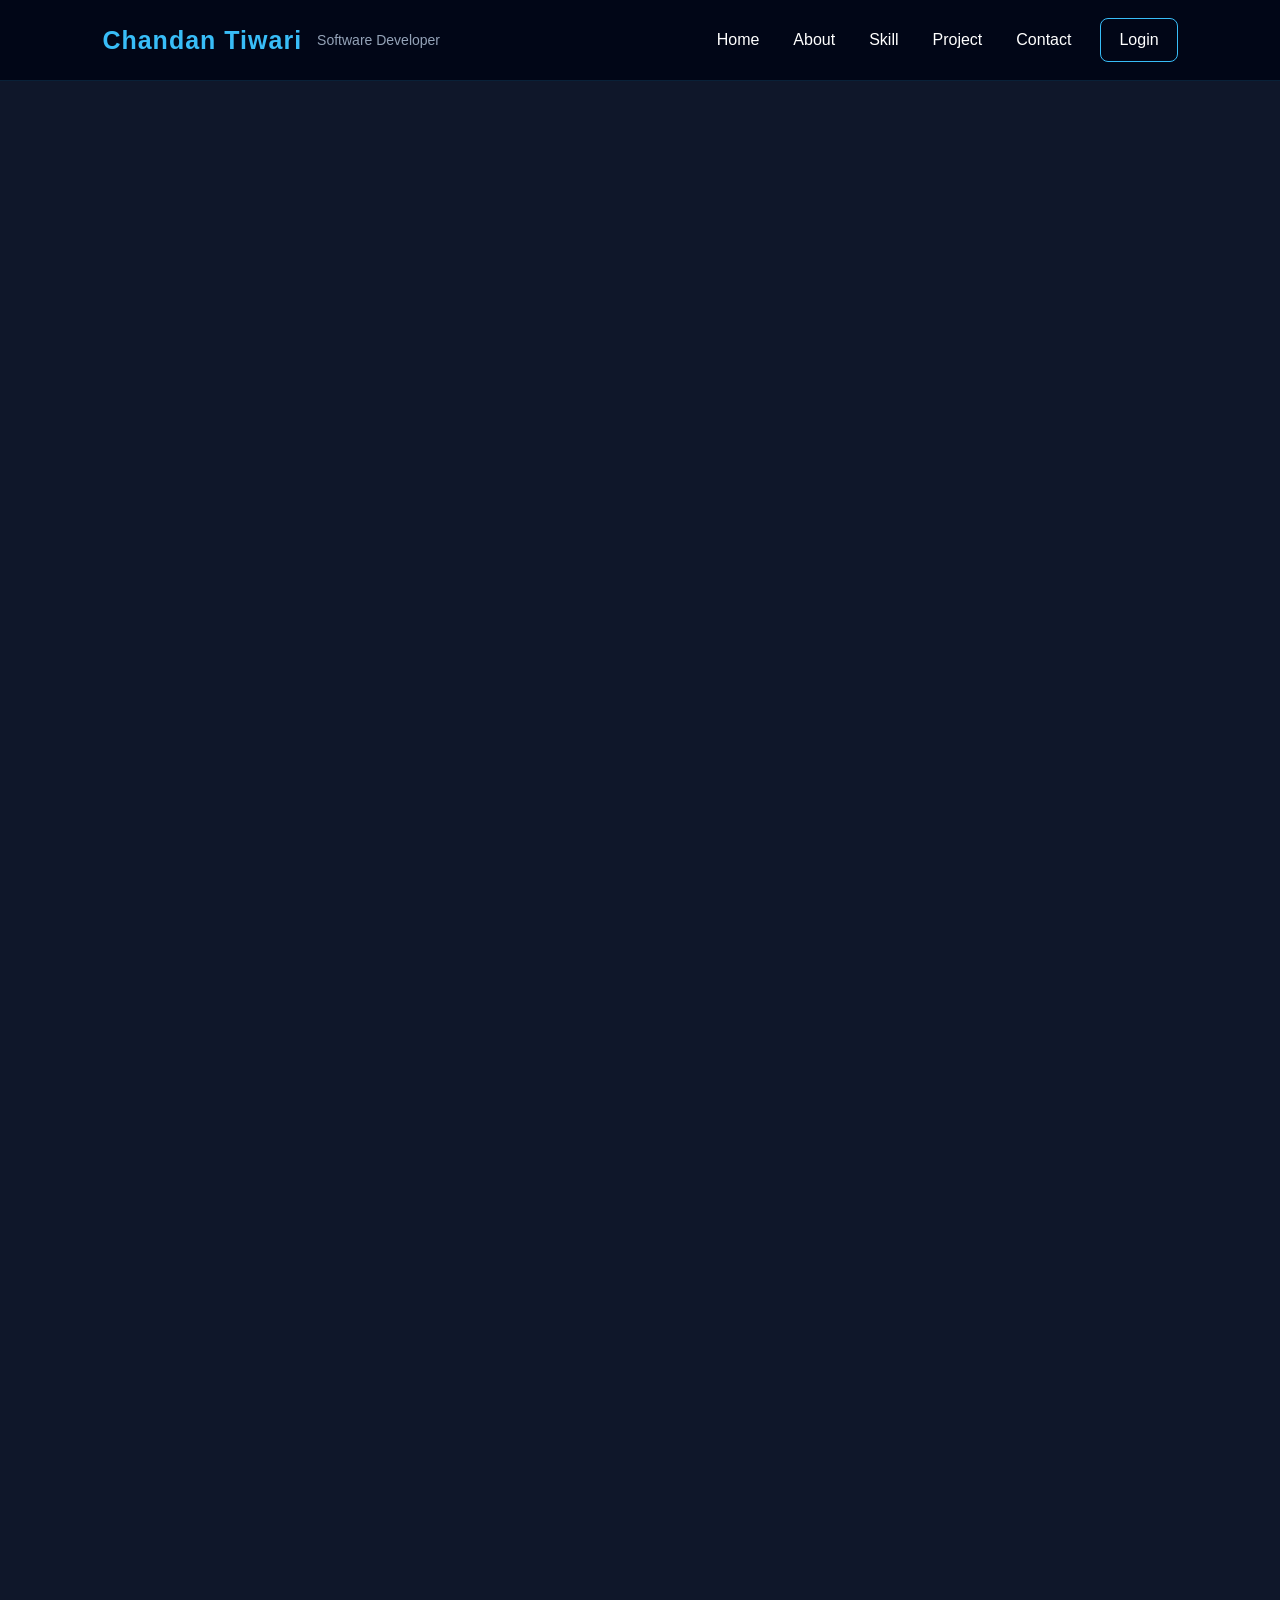
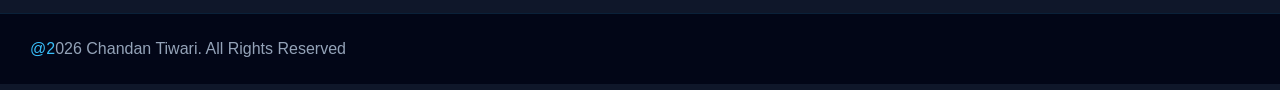
<file: html.html>
<!DOCTYPE html>
<html lang="en">

<head>
    <meta charset="UTF-8">
    <meta name="viewport" content="width=device-width, initial-scale=1.0">
     <link rel="stylesheet" href="https://cdnjs.cloudflare.com/ajax/libs/font-awesome/6.5.2/css/all.min.css">
        
    <title>Chandan Tiwari | Portfolio</title>

    <link rel="stylesheet" href="style.css">
</head>

<body>

    <!-- Header -->
    <header>
        <h1>Chandan Tiwari</h1>
        <p>Software Developer</p>
        
        <nav>
            <a href="#Home">Home</a>
            <a href="#About">About</a>
            <a href="#Skill">Skill</a>
            <a href="#Project">Project</a>
            <a href="#Contact">Contact</a>
            <a href="#" id="loginBtn">Login</a>
        </nav>
    </header>


    <!-- Home / Hero Section -->
    <section id="Home" class="hero">

        <div class="hero-content">

            <p class="hello">HELLO, I'M</p>

            <h2>Chandan <span>Tiwari</span></h2>

            <h3>Software Developer</h3>

            <p class="hero-text">
                Results-driven IT professional with 1.5 years of experience in ERP/IT 
                operations and a strong interest in software development. Skilled in HTML, CSS, 
                JavaScript, SQL, Python, and currently developing expertise in React.js and .NET. 
                Experienced in building web interfaces, working with databases, troubleshooting technical issues, 
                and developing practical software solutions. Passionate about learning modern 
                technologies and growing as a Software Developer.
            </p>

            <div class="hero-buttons">
                <button>Let's Work Together</button>
            <a href="CHANDAN_KUMAR_TIWARI (1).pdf" download class="resume-btn">
    Download Resume
</a>
               
            </div>

            <div class="social-icons">
                <a href="https://github.comheychandantiwari" target="_blank">
                    <i class="fa-brands fa-github"></i>
                </a>
                <a href="https://www.linkedin.com/in/chandan-tiwari-8b7935319/" target="_blank">
                    <i class="fa-brands fa-linkedin"></i>
                </a>
                <a href="https://www.instagram.com/thechandantiwari__/" target="_blank">
                    <i class="fa-brands fa-instagram"></i>
                </a>
                <a href="@ChandanTiwari-go9lw" target="_blank">
                    <i class="fa-brands fa-youtube"></i>
                </a>
            </div>

        </div>

        <div class="hero-animation">

            <div class="code-card html">HTML</div>

            <div class="code-card css">CSS</div>

            <div class="code-card js">JS</div>

            <div class="code-card python">PY</div>


            <!-- Monitor -->
            <div class="monitor">

                <div class="screen">

                    <span>&lt;html&gt;</span>

                    <span>
                        const developer = "Chandan";
                    </span>

                    <span>
                        SELECT * FROM skills;
                    </span>

                    <span>
                        print("Hello World");
                    </span>

                </div>

            </div>


            <!-- Desk -->
            <div class="desk"></div>


            <!-- Developer -->
            <div class="developer">
                👨‍💻
            </div>

        </div>

    </section>


    <!-- About -->
    <section id="About">

        <h2>About Me</h2>

        <p>
            I am interested in IT, ERP and Software development.
            I am continuously improving my technical skills.
        </p>

    </section>


    <!-- Skills -->
    <section id="Skill">

        <h2>My Skills</h2>

        <ul>
            <li>HTML</li>
            <li>CSS</li>
            <li>JavaScript</li>
            <li>Java</li>
            <li>Python</li>
            <li>SQL</li>
            <li>Pandas</li>
            <li>NumPy</li>
        </ul>

    </section>


    <!-- Projects -->
    <section id="Project">

        <h2>My Projects</h2>

        <article>

            <h3>Portfolio Website</h3>

            <p>
                My personal portfolio website.
            </p>

        </article>


        <article>

            <h3>SQL Database Project</h3>

            <p>
                Employee management database using SQL.
            </p>

        </article>

    </section>


    <!-- Contact -->
    <section id="Contact">

        <h2>Contact Me</h2>
         
         <div class="contact-container">

        <div class="contact-info">
            <h3>Let's Connect</h3>
            <p>If you want to work with me, feel free to contact me.</p>

            <p>Email: tiwarichandan29702@gmail.com</p>
            <p>Mobile: 6203811404</p>
            <p>GitHub: heychandantiwari04</p>
        </div>
        <div>

        <form id="contactForm" class="contact-form">

            <input type="text"
            id="contactName"
            placeholder="Your Name"
            required
            >
           <input type="email"
           id="contactEmail"
           placeholder="Your Email"
           required
           >
            <textarea
             id="contactMessage"
             placeholder="Your Message"
             rows="6"
             required
            ></textarea>
            <button type="submit">
            Send Message
            ></button>
        
        </form>
        </div>  

    </section>

    <footer>

        <p>
            @2026 Chandan Tiwari. All Rights Reserved
        </p>

    </footer>


    <!-- Login Modal -->
    <div id="loginModal" class="login-modal">

        <div class="login-box">

            <span id="closeLogin" class="close">
                &times;
            </span>

            <h1>Welcome Back</h1>

            <p>
                Login to your portfolio
            </p>

            <form id="loginForm">

                <label for="username">
                    Username
                </label>

                <input
                    type="text"
                    id="username"
                    placeholder="Enter username"
                    required
                >


                <label for="password">
                    Password
                </label>

                <input
                    type="password"
                    id="password"
                    placeholder="Enter password"
                    required
                >


                <button type="submit">
                    Login
                </button>

            </form>

        </div>

    </div>


    <!-- JavaScript -->
    <script src="script.js"></script>
    <button id="topBtn" title="Go to Top">
    ↑
</button>
</body>

</html>
</file>
<file: style.css>
* {
    margin: 0;
    padding: 0;
    box-sizing: border-box;
}

body {
    font-family: Arial, sans-serif;
    background: #0f172a;
    color: white;
    line-height: 1.6;
}

header {
    background: #020617;
    padding: 25px 8%;
    display: flex;
    justify-content: space-between;
    align-items: center;
    position: sticky;
    top: 0;
    z-index: 1000;
}

header h1 {
    color: #38bdf8;
}

header p {
    color: white;
}

nav a {
    color: white;
    text-decoration: none;
    margin-left: 20px;
    font-size: 16px;
}

nav a:hover {
    color: #38bdf8;
}

section {
    padding: 80px 8%;
    min-height: 60vh;
}

section h3 {
    font-size: 35px;
    margin-bottom: 25px;
    color: #38bdf8;
}

.hero {
    min-height: 90vh;
    display: flex;
    align-items: center;
    justify-content: space-between;
    padding: 80px 8%;
    position: relative;
    overflow: hidden;
}

.hero-content {
    width: 50%;
}

.hello {
    color: #94a3b8;
    letter-spacing: 4px;
    font-size: 18px;
}

.hero h5 {
    font-size: 25px;
    margin: 15px 0;
    color: white;
}

.hero h2 span {
    color: #38bdf8;
}

.hero h3 {
    font-size: 28px;
    letter-spacing: 4px;
    margin-bottom: 20px;
}

.hero-text {
    max-width: 600px;
    color: #cbd5e1;
    font-size: 18px;
    line-height: 1.7;
}

button {
    width: fit-content;
    margin-top: 25px;
    padding: 12px 25px;
    border: none;
    border-radius: 8px;
    background: #38bdf8;
    color: #020617;
    font-size: 16px;
    font-weight: bold;
    cursor: pointer;
    transition: 0.3s;
}

button:hover {
    background: #0ea5e9;
    color: white;
}

.hero-buttons {
    display: flex;
    gap: 20px;
    margin-top: 30px;
}

.hero-buttons button {
    margin-top: 0;
}

.resume-btn {
    background: transparent;
    border: 2px solid #38bdf8;
    color: white;
}

.social-icons {
    display: flex;
    gap: 20px;
    margin-top: 30px;
}

.social-icons span {
    padding: 10px 15px;
    border: 1px solid #334155;
    border-radius: 50%;
    color: #38bdf8;
    transition: 0.3s;
}

.social-icons span:hover {
    background: #38bdf8;
    color: #020617;
}

.hero-animation {
    width: 48%;
    height: 450px;
    position: relative;
    display: flex;
    justify-content: center;
    align-items: center;
    transform: translateX(20px);
}

.code-card {
    position: absolute;
    padding: 14px 20px;
    border-radius: 12px;
    color: white;
    font-size: 18px;
    font-weight: bold;
    box-shadow: 0 0 25px rgba(56, 189, 248, 0.4);
    animation: floatCode 3s ease-in-out infinite;
    z-index: 10;
}

.html {
    top: 30px;
    left: 40px;
    background: #e34c26;
}

.css {
    top: 80px;
    right: 20px;
    background: #264de4;
}

.js {
    bottom: 80px;
    left: 20px;
    background: #f7df1e;
    color: #111;
}

.python {
    bottom: 30px;
    right: 60px;
    background: #3776ab;
}

@keyframes floatCode {
    0%, 100% {
        transform: translateY(0);
    }

    50% {
        transform: translateY(-15px);
    }
}

.monitor {
    position: absolute;
    width: 300px;
    height: 210px;
    background: #020617;
    border: 4px solid #38bdf8;
    border-radius: 15px;
    padding: 15px;
    box-shadow: 0 0 35px rgba(56, 189, 248, 0.45);
    z-index: 5;
    animation: monitorFloat 4s ease-in-out infinite;
}

.screen {
    width: 100%;
    height: 100%;
    background: #0f172a;
    border-radius: 8px;
    padding: 15px;
    display: flex;
    flex-direction: column;
    gap: 12px;
    overflow: hidden;
    color: #38bdf8;
    font-family: monospace;
    font-size: 13px;
}

.screen span {
    display: block;
    color: #38bdf8;
}

@keyframes monitorFloat {
    0%, 100% {
        transform: translateY(0);
    }

    50% {
        transform: translateY(-10px);
    }
}

.monitor::after {
    content: "";
    position: absolute;
    width: 70px;
    height: 10px;
    background: #38bdf8;
    bottom: -25px;
    left: 50%;
    transform: translateX(-50%);
    border-radius: 5px;
}

.monitor::before {
    content: "";
    position: absolute;
    width: 45px;
    height: 25px;
    background: #38bdf8;
    bottom: -50px;
    left: 50%;
    transform: translateX(-50%);
    border-radius: 4px;
}

.developer {
    position: absolute;
    bottom: 55px;
    left: 50%;
    transform: translateX(-50%);
    font-size: 80px;
    z-index: 6;
    animation: developerFloat 3s ease-in-out infinite;
}

@keyframes developerFloat {
    0%, 100% {
        transform: translateX(-50%) translateY(0);
    }

    50% {
        transform: translateX(-50%) translateY(-8px);
    }
}

.desk {
    position: absolute;
    width: 380px;
    height: 18px;
    background: #cbd5e1;
    bottom: 25px;
    left: 50%;
    transform: translateX(-50%);
    border-radius: 8px;
    box-shadow: 0 10px 30px rgba(56, 189, 248, 0.15);
    z-index: 1;
}

.desk::before,
.desk::after {
    content: "";
    position: absolute;
    width: 12px;
    height: 100px;
    background: #94a3b8;
    top: 15px;
}

.desk::before {
    left: 35px;
}

.desk::after {
    right: 35px;
}

.hero-animation::before {
    content: "";
    position: absolute;
    width: 420px;
    height: 420px;
    border: 1px solid rgba(56, 189, 248, 0.15);
    border-radius: 50%;
    box-shadow: 0 0 80px rgba(56, 189, 248, 0.08);
    animation: rotateGlow 12s linear infinite;
}

@keyframes rotateGlow {
    from {
        transform: rotate(0deg);
    }

    to {
        transform: rotate(360deg);
    }
}

.hero-animation::after {
    content: "";
    position: absolute;
    width: 8px;
    height: 8px;
    background: #38bdf8;
    border-radius: 50%;
    top: 20%;
    right: 15%;
    box-shadow:
        0 0 15px #38bdf8,
        80px 50px 0 #6366f1,
        -100px 120px 0 #0ea5e9,
        120px 180px 0 #38bdf8;
    animation: particles 4s ease-in-out infinite;
}

@keyframes particles {
    0%, 100% {
        transform: translateY(0);
        opacity: 0.5;
    }

    50% {
        transform: translateY(-20px);
        opacity: 1;
    }
}


/* =========================
   ABOUT
========================= */

#About p {
    max-width: 700px;
    color: #cbd5e1;
    font-size: 18px;
}


/* =========================
   SKILLS
========================= */

#Skill ul {
    display: flex;
    flex-wrap: wrap;
    gap: 15px;
    list-style: none;
}

#Skill li {
    background: #1e293b;
    padding: 12px 22px;
    border-radius: 8px;
    border: 1px solid #334155;
}


/* =========================
   PROJECTS
========================= */

article {
    margin-bottom: 25px;
}

article h3 {
    color: #38bdf8;
    margin-bottom: 10px;
}

article p {
    color: #cbd5e1;
}


/* =========================
   CONTACT
========================= */

#Contact p {
    margin: 10px 0;
    color: #cbd5e1;
}


/* =========================
   FOOTER
========================= */

footer {
    text-align: center;
    padding: 25px;
    background: #020617;
    color: #94a3b8;
}


/* =========================
   LOGIN MODAL
========================= */

.login-modal {
    display: none;
    position: fixed;
    inset: 0;
    z-index: 2000;
    justify-content: center;
    align-items: center;
    background: rgba(2, 6, 23, 0.85);
    backdrop-filter: blur(8px);
}

.login-box {
    position: relative;
    width: 400px;
    padding: 40px;
    background: linear-gradient(
        145deg,
        #111827,
        #020617
    );
    border: 1px solid rgba(56, 189, 248, 0.5);
    border-radius: 20px;
    box-shadow:
        0 0 30px rgba(56, 189, 248, 0.5),
        0 20px 60px rgba(0, 0, 0, 0.6);
    animation: loginOpen 0.35s ease;
}

@keyframes loginOpen {
    from {
        opacity: 0;
        transform: translateY(-30px) scale(0.95);
    }

    to {
        opacity: 1;
        transform: translateY(0) scale(1);
    }
}

.login-box h1 {
    text-align: center;
    font-size: 32px;
    color: #38bdf8;
    margin-bottom: 8px;
}

.login-box p {
    text-align: center;
    color: #94a3b8;
    margin-bottom: 30px;
}

.login-box label {
    display: block;
    color: #e2e8f0;
    margin-bottom: 8px;
    font-size: 15px;
}

.login-box input {
    width: 100%;
    padding: 14px 15px;
    margin-bottom: 20px;
    background: rgba(30, 41, 59, 0.8);
    border: 1px solid #334155;
    border-radius: 10px;
    color: white;
    font-size: 15px;
    outline: none;
    transition: 0.3s;
}

.login-box input:focus {
    border-color: #38bdf8;
    box-shadow: 0 0 0 3px rgba(56, 189, 248, 0.12);
    background: #1e293b;
}

.login-box button {
    width: 100%;
    padding: 14px;
    margin-top: 5px;
    border: none;
    border-radius: 10px;
    background: linear-gradient(
        90deg,
        #0ea5e9,
        #6366f1
    );
    color: white;
    font-size: 16px;
    font-weight: bold;
    cursor: pointer;
    transition: 0.3s;
}

.login-box button:hover {
    transform: translateY(-2px);
    box-shadow: 0 8px 25px rgba(59, 130, 246, 0.35);
}

.close {
    position: absolute;
    top: 15px;
    right: 20px;
    font-size: 28px;
    color: #94a3b8;
    cursor: pointer;
    transition: 0.3s;
}

.close:hover {
    color: #38bdf8;
    transform: rotate(90deg);
}


/* =========================
   RESPONSIVE
========================= */

@media (max-width: 900px) {

    header {
        flex-direction: column;
        gap: 20px;
    }

    nav {
        text-align: center;
    }

    nav a {
        margin: 5px;
        display: inline-block;
    }

    .hero {
        flex-direction: column;
        text-align: center;
    }

    .hero-content {
        width: 100%;
    }

    .hero h2 {
        font-size: 50px;
    }

    .hero-buttons,
    .social-icons {
        justify-content: center;
    }

    .hero-animation {
        width: 100%;
        margin-top: 50px;
        transform: translateX(0);
    }
}


@media (max-width: 500px) {

    .hero h2 {
        font-size: 38px;
    }

    .hero h3 {
        font-size: 20px;
    }

    .hero-text {
        font-size: 16px;
    }

    .hero-animation {
        transform: scale(0.8);
    }

    .login-box {
        width: 90%;
        padding: 30px 25px;
    }

    .login-box h1 {
        font-size: 27px;
    }
}/* Contact Form */

.contact-container {
    display: flex;
    gap: 50px;
    max-width: 1000px;
    margin: auto;
    align-items: flex-start;
}

 {
    flex: 1;
}.contact-info

.contact-info h3 {
    font-size: 28px;
    color: #38bdf8;
    margin-bottom: 15px;
}

.contact-info p {
    margin: 15px 0;
    color: #cbd5e1;
}

.contact-form {
    flex: 1;
    display: flex;
    flex-direction: column;
    gap: 15px;
}

.contact-form input,
.contact-form textarea {
    width: 100%;
    padding: 14px;
    background: #1e293b;
    border: 1px solid #334155;
    border-radius: 10px;
    color: white;
    font-size: 16px;
    outline: none;
}

.contact-form input:focus,
.contact-form textarea:focus {
    border-color: #38bdf8;
    box-shadow: 0 0 10px rgba(56, 189, 248, 0.2);
}

.contact-form textarea {
    resize: vertical;
}

.contact-form button {
    width: 100%;
    margin-top: 5px;
}

/* Mobile */
@media (max-width: 700px) {

    .contact-container {
        flex-direction: column;
        gap: 30px;
    }

    .contact-info,
    .contact-form {
        width: 100%;
    }
}   
.social-icons a {
    width: 45px;
    height: 45px;
    display: flex;
    align-items: center;
    justify-content: center;
    border: 1px solid #334155;
    border-radius: 50%;
    color: #38bdf8;
    text-decoration: none;
    font-size: 20px;
    transition: 0.3s;
}

.social-icons a:hover {
    background: #38bdf8;
    color: #020617;
    transform: translateY(-5px);
    box-shadow: 0 0 20px rgba(56, 189, 248, 0.5);
}
/* About Section */

#About {
    text-align: center;
}

#About p {
    max-width: 800px;
    margin: auto;
    padding: 30px;
    background: #111827;
    border: 1px solid #334155;
    border-radius: 15px;
    color: #cbd5e1;
    font-size: 18px;
    line-height: 1.8;
    box-shadow: 0 0 25px rgba(56, 189, 248, 0.08);
    transition: 0.3s;
}

#About p:hover {
    transform: translateY(-5px);
    border-color: #38bdf8;
    box-shadow: 0 0 30px rgba(56, 189, 248, 0.2);
}
/* Skills Section */

#Skill {
    text-align: center;
}

#Skill ul {
    max-width: 900px;
    margin: 0 auto;
    display: grid;
    grid-template-columns: repeat(4, 1fr);
    gap: 20px;
    list-style: none;
}

#Skill li {
    padding: 25px 15px;
    background: #111827;
    border: 1px solid #334155;
    border-radius: 15px;
    color: #38bdf8;
    font-size: 18px;
    font-weight: bold;
    transition: 0.3s;
    box-shadow: 0 0 20px rgba(56, 189, 248, 0.05);
}

#Skill li:hover {
    transform: translateY(-8px);
    border-color: #38bdf8;
    background: #1e293b;
    box-shadow: 0 0 25px rgba(56, 189, 248, 0.25);
}

/* Skills Mobile */

@media (max-width: 700px) {
    #Skill ul {
        grid-template-columns: repeat(2, 1fr);
    }
}

@media (max-width: 400px) {
    #Skill ul {
        grid-template-columns: 1fr;
    }
}
/* Projects Section */

#Project {
    text-align: center;
}

#Project article {
    max-width: 850px;
    margin: 0 auto 25px;
    padding: 30px;
    background: #111827;
    border: 1px solid #334155;
    border-radius: 15px;
    text-align: left;
    transition: 0.3s;
}

#Project article:hover {
    transform: translateY(-8px);
    border-color: #38bdf8;
    box-shadow: 0 0 30px rgba(56, 189, 248, 0.2);
}

#Project article h3 {
    font-size: 24px;
    color: #38bdf8;
    margin-bottom: 10px;
}

#Project article p {
    color: #cbd5e1;
    font-size: 16px;
}
/* Contact Section */

#Contact {
    text-align: center;
}

#Contact h2 {
    margin-bottom: 40px;
}

.contact-container {
    max-width: 1000px;
    margin: auto;
    padding: 35px;
    background: #111827;
    border: 1px solid #334155;
    border-radius: 20px;
    box-shadow: 0 0 30px rgba(56, 189, 248, 0.08);
}

.contact-info h3 {
    font-size: 28px;
    margin-bottom: 15px;
}

.contact-form input,
.contact-form textarea {
    transition: 0.3s;
}

.contact-form input:focus,
.contact-form textarea:focus {
    transform: translateY(-2px);
}
/* Premium Hero Effects */

.hero-content {
    animation: heroContent 1s ease;
}

@keyframes heroContent {
    from {
        opacity: 0;
        transform: translateX(-40px);
    }

    to {
        opacity: 1;
        transform: translateX(0);
    }
}

.hero h2 span {
    text-shadow: 0 0 20px rgba(56, 189, 248, 0.5);
}

.hero-buttons button {
    transition: 0.3s ease;
}

.hero-buttons button:hover {
    transform: translateY(-4px);
}

.hero-animation {
    animation: heroAnimation 1.2s ease;
}

@keyframes heroAnimation {
    from {
        opacity: 0;
        transform: translateX(50px);
    }

    to {
        opacity: 1;
        transform: translateX(20px);
    }
}
/* Premium Navbar */

header {
    background: rgba(2, 6, 23, 0.9);
    backdrop-filter: blur(12px);
    border-bottom: 1px solid rgba(56, 189, 248, 0.15);
}

nav a {
    position: relative;
    transition: 0.3s ease;
}

nav a::after {
    content: "";
    position: absolute;
    width: 0;
    height: 2px;
    left: 0;
    bottom: -6px;
    background: #38bdf8;
    transition: 0.3s ease;
}

nav a:hover {
    color: #38bdf8;
}

nav a:hover::after {
    width: 100%;
}

#loginBtn {
    border: 1px solid #38bdf8;
    padding: 8px 16px;
    border-radius: 8px;
}

#loginBtn::after {
    display: none;
}

#loginBtn:hover {
    background: #38bdf8;
    color: #020617;
}
/* Scroll Animation */

section {
    opacity: 0;
    transform: translateY(40px);
    transition: 0.8s ease;
}

section.show {
    opacity: 1;
    transform: translateY(0);
}
/* Back To Top Button */

#topBtn {
    display: none;
    position: fixed;
    bottom: 30px;
    right: 30px;
    width: 50px;
    height: 50px;
    padding: 0;
    margin: 0;
    border-radius: 50%;
    background: #38bdf8;
    color: #020617;
    font-size: 25px;
    font-weight: bold;
    z-index: 1500;
    box-shadow: 0 0 20px rgba(56, 189, 248, 0.4);
}

#topBtn:hover {
    transform: translateY(-5px);
    background: #0ea5e9;
}
/* Mobile Portfolio */

@media (max-width: 600px) {

    header {
        padding: 20px 5%;
    }

    header h1 {
        font-size: 24px;
    }

    nav a {
        font-size: 14px;
        margin: 4px;
    }

    .hero {
        padding: 60px 5%;
    }

    .hero h2 {
        font-size: 40px;
    }

    .hero h3 {
        font-size: 18px;
        letter-spacing: 2px;
    }

    .hero-text {
        font-size: 15px;
    }

    .hero-buttons {
        flex-direction: column;
        align-items: center;
    }

    .hero-buttons button,
    .hero-buttons .resume-btn {
        width: 100%;
        max-width: 280px;
        text-align: center;
    }

    .hero-animation {
        transform: scale(0.7);
        margin-top: 20px;
    }

    section {
        padding: 60px 5%;
    }

    section h2 {
        font-size: 30px;
    }

    #Skill ul {
        grid-template-columns: repeat(2, 1fr);
    }

    .contact-container {
        padding: 20px;
    }

    #topBtn {
        right: 20px;
        bottom: 20px;
        width: 45px;
        height: 45px;
    }
}
.hero-content {
    width: 50%;
    display: flex;
    flex-direction: column;
    align-items: flex-start;
}

.hero h2 {
    white-space: nowrap;
}

.hero-buttons {
    display: flex;
    gap: 10px;
    margin-top: 30px;
    align-items: center;
}

.social-icons {
    display: flex;
    gap: 20px;
    margin-top: 25px;
    width: 100%;
    justify-content: flex-start;
    position: static;
}
.hero-buttons {
    display: flex;
    flex-direction: row;
    gap: 10px;
    margin-top: 30px;
    align-items: center;
}

.work-btn,
.resume-btn {
    height: 45px;
    padding: 0 20px;
    display: inline-flex;
    align-items: center;
    justify-content: center;
    box-sizing: border-box;
    margin: 0;
    white-space: nowrap;
}

.work-btn {
    background: #16a34a;
    color: white;
    text-decoration: none;
    border-radius: 5px;
    font-size: 16px;
    font-weight: bold;
}

.work-btn:hover {
    background: #15803d;
    color: white;
    transform: translateY(-2px);
}

.resume-btn {
    background: #17174a;
    color: white;
    border: none;
    border-radius: 5px;
    font-size: 16px;
    font-weight: bold;
    text-decoration: none;
}

.resume-btn:hover {
    background: #25255f;
    color: white;
    transform: translateY(-2px);
}
.social-icons {
    display: flex;
    flex-direction: row;
    gap: 20px;
    margin-top: 25px;
    width: 100%;
    justify-content: flex-start;
    position: static;
    clear: both;
}
.social-icons a {
    width: 45px;
    height: 45px;
    display: flex;
    align-items: center;
    justify-content: center;
    border: 1px solid #334155;
    border-radius: 50%;
    color: #38bdf8;
    text-decoration: none;
    font-size: 20px;
    transition: 0.3s ease;
}

.social-icons a:hover {
    background: #38bdf8;
    color: #020617;
    transform: translateY(-5px);
    box-shadow: 0 0 20px rgba(56, 189, 248, 0.5);
}
/* Professional Hero Section */

.hero {
    background:
        radial-gradient(circle at 80% 30%, rgba(56, 189, 248, 0.08), transparent 35%),
        radial-gradient(circle at 20% 70%, rgba(99, 102, 241, 0.06), transparent 30%);
}

.hello {
    font-weight: 600;
    color: #38bdf8;
}

.hero h2 {
    font-weight: 800;
    letter-spacing: -2px;
}

.hero h3 {
    color: #94a3b8;
    font-weight: 500;
}

.hero-text {
    color: #cbd5e1;
}

.work-btn {
    background: #38bdf8;
    color: #020617;
    border: 2px solid #38bdf8;
}

.work-btn:hover {
    background: #0ea5e9;
    border-color: #0ea5e9;
    color: white;
}

.resume-btn {
    background: transparent;
    border: 2px solid #38bdf8;
    color: white;
}

.resume-btn:hover {
    background: rgba(56, 189, 248, 0.12);
    border-color: #7dd3fc;
}
/* Skills Cards Fix */

#Skill {
    text-align: center;
}

.skills-grid {
    width: 100%;
    max-width: 1000px;
    margin: 40px auto;
    display: grid;
    grid-template-columns: repeat(4, 1fr);
    gap: 20px;
}

.skill-card {
    background: #111827;
    border: 1px solid #334155;
    border-radius: 15px;
    padding: 30px 15px;
    text-align: center;
    min-height: 160px;
    transition: 0.3s ease;
}

.skill-card i {
    display: block;
    font-size: 40px;
    color: #38bdf8;
    margin-bottom: 15px;
}

.skill-card h3 {
    color: white;
    font-size: 19px;
    margin-bottom: 8px;
}

.skill-card p {
    color: #94a3b8;
    font-size: 14px;
}

.skill-card:hover {
    transform: translateY(-8px);
    border-color: #38bdf8;
    box-shadow: 0 0 25px rgba(56, 189, 248, 0.25);
}

@media (max-width: 900px) {
    .skills-grid {
        grid-template-columns: repeat(2, 1fr);
    }
}

@media (max-width: 500px) {
    .skills-grid {
        grid-template-columns: 1fr;
    }
}
/* Professional Projects */

.projects-grid {
    max-width: 1100px;
    margin: 40px auto 0;
    display: grid;
    grid-template-columns: repeat(2, 1fr);
    gap: 25px;
}

.project-card {
    background: #111827;
    border: 1px solid #334155;
    border-radius: 18px;
    padding: 30px;
    text-align: left;
    transition: 0.3s ease;
}

.project-card:hover {
    transform: translateY(-8px);
    border-color: #38bdf8;
    box-shadow: 0 0 30px rgba(56, 189, 248, 0.18);
}

.project-icon {
    width: 55px;
    height: 55px;
    display: flex;
    align-items: center;
    justify-content: center;
    background: rgba(56, 189, 248, 0.1);
    border: 1px solid #38bdf8;
    border-radius: 12px;
    color: #38bdf8;
    font-size: 24px;
    margin-bottom: 20px;
}

.project-card h3 {
    color: #38bdf8;
    font-size: 22px;
    margin-bottom: 12px;
}

.project-card p {
    color: #cbd5e1;
    line-height: 1.7;
    margin-bottom: 20px;
}

.project-tech {
    display: flex;
    flex-wrap: wrap;
    gap: 10px;
}

.project-tech span {
    padding: 6px 12px;
    background: #1e293b;
    border: 1px solid #334155;
    border-radius: 20px;
    color: #38bdf8;
    font-size: 13px;
}

@media (max-width: 700px) {
    .projects-grid {
        grid-template-columns: 1fr;
    }
}
/* Professional Contact */

#Contact {
    text-align: center;
}

.contact-container {
    max-width: 1050px;
    margin: 40px auto 0;
    padding: 40px;
    display: grid;
    grid-template-columns: 1fr 1fr;
    gap: 50px;
    background: #111827;
    border: 1px solid #334155;
    border-radius: 20px;
    text-align: left;
}

.contact-info h3 {
    color: #38bdf8;
    font-size: 28px;
    margin-bottom: 15px;
}

.contact-info > p {
    color: #cbd5e1;
    line-height: 1.7;
    margin-bottom: 30px;
}

.contact-item {
    display: flex;
    align-items: center;
    gap: 20px;

    padding: 18px 20px;
    margin-bottom: 18px;

    background: rgba(30, 41, 59, 0.55);
    border: 1px solid rgba(56, 189, 248, 0.18);

    border-radius: 14px;

    transition: all 0.3s ease;
}

.contact-item:hover {
    transform: translateX(8px);
    border-color: #38bdf8;
    box-shadow: 0 8px 25px rgba(56, 189, 248, 0.12);
}

.contact-item > i {
    width: 52px;
    height: 52px;

    display: flex;
    align-items: center;
    justify-content: center;

    border-radius: 12px;

    background: rgba(56, 189, 248, 0.10);
    border: 1px solid #38bdf8;

    color: #38bdf8;
    font-size: 22px;

    flex-shrink: 0;
}

.contact-item strong {
    display: block;
    color: #ffffff;
    font-size: 17px;
    margin-bottom: 6px;
}

.contact-item p {
    margin: 0;
    color: #cbd5e1;
    font-size: 15px;
}

.contact-form {
    display: flex;
    flex-direction: column;
    gap: 18px;
}

.contact-form input,
.contact-form textarea {
    width: 100%;
    padding: 15px;
    background: #0f172a;
    border: 1px solid #334155;
    border-radius: 10px;
    color: white;
    font-size: 15px;
    outline: none;
}

.contact-form input:focus,
.contact-form textarea:focus {
    border-color: #38bdf8;
    box-shadow: 0 0 15px rgba(56, 189, 248, 0.12);
}

.contact-form button {
    width: 100%;
    margin-top: 0;
    padding: 14px;
    background: #38bdf8;
    color: #020617;
    border: none;
    border-radius: 10px;
    font-weight: bold;
    font-size: 16px;
}

.contact-form button:hover {
    background: #0ea5e9;
    color: white;
    transform: translateY(-2px);
}

@media (max-width: 700px) {
    .contact-container {
        grid-template-columns: 1fr;
        padding: 25px;
    }
}
/* Professional Navbar */

header {
    padding: 18px 8%;
    background: rgba(2, 6, 23, 0.95);
    backdrop-filter: blur(15px);
    border-bottom: 1px solid rgba(56, 189, 248, 0.15);
}

header h1 {
    font-size: 25px;
    letter-spacing: 1px;
}

header p {
    color: #94a3b8;
    font-size: 14px;
    margin-left: 15px;
    margin-right: auto;
}

nav {
    display: flex;
    align-items: center;
    gap: 5px;
}

nav a {
    padding: 8px 12px;
    margin-left: 5px;
    border-radius: 6px;
    transition: 0.3s ease;
}

nav a:hover {
    background: rgba(56, 189, 248, 0.1);
    color: #38bdf8;
}

#loginBtn {
    margin-left: 12px;
    padding: 8px 18px;
    border: 1px solid #38bdf8;
    border-radius: 8px;
}

#loginBtn:hover {
    background: #38bdf8;
    color: #020617;
}
/* Professional Login */

.login-box {
    width: 420px;
    padding: 40px;
    background: linear-gradient(145deg, #111827, #020617);
    border: 1px solid rgba(56, 189, 248, 0.5);
    border-radius: 20px;
    box-shadow:
        0 0 35px rgba(56, 189, 248, 0.25),
        0 20px 60px rgba(0, 0, 0, 0.6);
}

.login-box h1 {
    color: #38bdf8;
    text-align: center;
    margin-bottom: 8px;
}

.login-box input {
    transition: 0.3s ease;
}

.login-box input:focus {
    border-color: #38bdf8;
    box-shadow: 0 0 12px rgba(56, 189, 248, 0.2);
}

.login-box button {
    background: linear-gradient(90deg, #0ea5e9, #6366f1);
}

.login-box button:hover {
    transform: translateY(-2px);
    box-shadow: 0 8px 25px rgba(56, 189, 248, 0.3);
}
/* Final Mobile Responsive */

@media (max-width: 900px) {

    header {
        flex-direction: column;
        gap: 15px;
        text-align: center;
    }

    header p {
        margin: 0;
    }

    nav {
        flex-wrap: wrap;
        justify-content: center;
    }

    .hero {
        flex-direction: column;
        text-align: center;
        padding: 60px 5%;
    }

    .hero-content {
        width: 100%;
        align-items: center;
    }

    .hero h2 {
        white-space: normal;
        font-size: 50px;
    }

    .hero-buttons {
        justify-content: center;
        flex-wrap: wrap;
    }

    .social-icons {
        justify-content: center;
    }

    .hero-animation {
        width: 100%;
        margin-top: 50px;
        transform: scale(0.8);
    }
}

@media (max-width: 600px) {

    header h1 {
        font-size: 22px;
    }

    nav a {
        font-size: 13px;
        padding: 6px 8px;
    }

    .hero h2 {
        font-size: 38px;
    }

    .hero h3 {
        font-size: 20px;
    }

    .hero-text {
        font-size: 15px;
    }

    .hero-buttons {
        flex-direction: column;
        width: 100%;
    }

    .work-btn,
    .resume-btn {
        width: 100%;
        max-width: 280px;
    }

    .hero-animation {
        transform: scale(0.65);
    }

    .contact-container {
        grid-template-columns: 1fr;
    }

    .projects-grid {
        grid-template-columns: 1fr;
    }

    .skills-grid {
        grid-template-columns: repeat(2, 1fr);
    }
}

@media (max-width: 400px) {

    .skills-grid {
        grid-template-columns: 1fr;
    }

    .hero h2 {
        font-size: 34px;
    }
}
.project-btn {
    display: inline-flex;
    align-items: center;
    gap: 8px;
    margin-top: 20px;
    padding: 10px 18px;
    background: #38bdf8;
    color: #020617;
    text-decoration: none;
    border-radius: 8px;
    font-weight: bold;
    transition: 0.3s ease;
}

.project-btn:hover {
    background: #0ea5e9;
    color: white;
    transform: translateY(-3px);
}
/* Professional Footer */

footer {
    margin-top: 40px;
    padding: 30px 20px;
    background: #020617;
    border-top: 1px solid rgba(56, 189, 248, 0.15);
    text-align: center;
}

footer p {
    color: #94a3b8;
    font-size: 14px;
}

footer p::first-letter {
    color: #38bdf8;
}
.site-alert {
    text-align: center;
    width: 100%;
    padding: 10px 20px;
    background: #1e293b;
    color: #facc15;
    font-size: 14px;
    font-weight: bold;
    border-bottom: 1px solid #334155;
}

#Skill {
    text-align: center;
    position: relative;
}

.section-subtitle {
    color: #38bdf8;
    font-size: 13px;
    font-weight: bold;
    letter-spacing: 4px;
    margin-bottom: 8px;
}

.skills-intro {
    max-width: 650px;
    margin: 15px auto 45px;
    color: #94a3b8;
    font-size: 16px;
}

/* Skills Grid */

.skills-container {
    max-width: 1150px;
    margin: auto;
    display: grid;
    grid-template-columns: repeat(2, 1fr);
    gap: 25px;
}

/* Skill Card */

.skill-category {
    position: relative;
    padding: 30px;
    text-align: left;
    background: linear-gradient(
        145deg,
        rgba(17, 24, 39, 0.98),
        rgba(2, 6, 23, 0.98)
    );

    border: 1px solid #263449;
    border-radius: 20px;

    overflow: hidden;

    transition:
        transform 0.35s ease,
        border-color 0.35s ease,
        box-shadow 0.35s ease;
}

.skill-category::before {
    content: "";
    position: absolute;
    width: 150px;
    height: 150px;
    background: #38bdf8;
    filter: blur(90px);
    opacity: 0;
    top: -80px;
    right: -80px;
    transition: 0.4s ease;
}

.skill-category:hover::before {
    opacity: 0.12;
}

.skill-category:hover {
    transform: translateY(-8px);
    border-color: #38bdf8;
    box-shadow: 0 15px 40px rgba(56, 189, 248, 0.12);
}

/* Icon */

.skill-icon {
    width: 52px;
    height: 52px;

    display: flex;
    align-items: center;
    justify-content: center;

    border-radius: 14px;

    background: rgba(56, 189, 248, 0.08);
    border: 1px solid rgba(56, 189, 248, 0.35);

    color: #38bdf8;
    font-size: 21px;

    margin-bottom: 20px;

    transition: 0.35s ease;
}

.skill-category:hover .skill-icon {
    background: #38bdf8;
    color: #020617;
    transform: rotate(-5deg) scale(1.08);
}

/* Heading */

.skill-category h3 {
    color: #f8fafc;
    font-size: 20px;
    margin-bottom: 8px;
}

/* Description */

.skill-category > p {
    color: #94a3b8;
    font-size: 14px;
    line-height: 1.6;
    margin-bottom: 20px;
}

/* Skill Tags */

.skill-list {
    display: flex;
    flex-wrap: wrap;
    gap: 9px;
}

.skill-list span {
    padding: 7px 13px;

    background: #0f172a;
    border: 1px solid #334155;

    border-radius: 20px;

    color: #cbd5e1;
    font-size: 13px;
    font-weight: 500;

    transition: 0.3s ease;
}

.skill-list span:hover {
    color: #38bdf8;
    border-color: #38bdf8;
    background: rgba(56, 189, 248, 0.06);
    transform: translateY(-2px);
}

/* Tablet */

@media (max-width: 800px) {

    .skills-container {
        grid-template-columns: 1fr;
    }

}

/* Mobile */

@media (max-width: 600px) {

    .skills-intro {
        font-size: 14px;
        padding: 0 10px;
    }

    .skill-category {
        padding: 24px;
    }

    .skill-category h3 {
        font-size: 18px;
    }

}
.hero-animation {
    width: 48%;
    display: flex;
    justify-content: center;
    align-items: center;
}

.hero-animation img {
    width: 420px;
    height: 420px;
    object-fit: cover;
    border-radius: 50%;
    animation: none;
    filter: drop-shadow(0 0 25px rgba(56, 189, 248, 0.2));
}

@keyframes imageFloat {
    0%, 100% {
        transform: translateY(0);
    }

    50% {
        transform: translateY(-8px);
    }
}

@media (max-width: 900px) {
    .hero-animation {
        width: 100%;
        margin-top: 30px;
    }

    .hero-animation img {
        max-width: 550px;
    }
}
/* Contact Form Design */

..contact-form {
    background: transparent;
    padding: 28px;
    border: 1px solid #dbe3ec;
    box-shadow: none;
}
}

.name-row {
    display: flex;
    gap: 24px;
}

.form-group {
    width: 100%;
    margin-bottom: 25px;
}

.form-group label {
    display: block;
    font-size: 13px;
    font-weight: bold;
    color: #475569;
    margin-bottom: 9px;
}

.form-group label span {
    color: #008b0c;
}

.form-group input,
.form-group textarea {
    width: 100%;
    padding: 14px 16px;
    border: 1px solid #334155;
    border-radius: 5px;
    font-size: 16px;
    outline: none;
    font-family: inherit;
}

.form-group input:focus,
.form-group textarea:focus {
    border-color: #22c55e;
}

.form-group textarea {
    resize: vertical;
}

.contact-form button {
    width: 100%;
    padding: 14px;
    border: none;
    border-radius: 5px;
    background: #22c55e;
    color: white;
    font-size: 16px;
    font-weight: bold;
    cursor: pointer;
}

.contact-form button:hover {
    background: #16a34a;
}

@media (max-width: 600px) {
    .name-row {
        flex-direction: column;
        gap: 0;
    }
}

#Contact .name-row {
    display: grid !important;
    grid-template-columns: 1fr 1fr !important;
    gap: 24px !important;
}

#Contact .name-row .form-group {
    width: 100% !important;
}

@media (max-width: 600px) {
    #Contact .name-row {
        grid-template-columns: 1fr !important;
    }
}
/* Footer Layout */

footer {
    display: flex;
    align-items: center;
    justify-content: space-between;
    padding: 22px 30px;
    position: relative;
}

.footer-name {
    font-size: 22px;
    font-weight: bold;
    color: white;
}

footer > p {
    margin: 0;
    text-align: center;
    font-size: 16px;
}

footer > p span {
    color: #22c55e;
    font-weight: bold;
}

.footer-social {
    display: flex;
    align-items: center;
    gap: 18px;
}

.footer-social a {
    color: white;
    font-size: 22px;
    text-decoration: none;
    transition: 0.3s;
}

.footer-social a:hover {
    color: #22c55e;
    transform: translateY(-3px);
}

@media (max-width: 700px) {
    footer {
        flex-direction: column;
        gap: 15px;
        text-align: center;
    }
}
.site-alert {
    position: relative;
    text-align: center;
}

#closeAlert {
    position: absolute;
    right: 20px;
    top: 50%;
    transform: translateY(-50%);
    background: transparent;
    border: none;
    color: white;
    font-size: 25px;
    cursor: pointer;
}

#closeAlert:hover {
    color: #22c55e;
}
.site-alert {
    position: relative;
}

#closeAlert {
    position: absolute;
    right: 20px;
    top: 50%;
    transform: translateY(-50%);
    background: transparent;
    border: none;
    color: white;
    font-size: 24px;
    padding: 0;
    margin: 0;
    cursor: pointer;
}

#closeAlert:hover {
    color: #38bdf8;
}
/* =================================
   PREMIUM HERO SECTION
================================= */

.hero {
    min-height: calc(100vh - 80px);
    padding: 70px 8%;
    display: flex;
    align-items: center;
    justify-content: space-between;
    gap: 60px;

    background:
        radial-gradient(
            circle at 75% 45%,
            rgba(56, 189, 248, 0.12),
            transparent 35%
        ),
        #0f172a;
}


/* LEFT CONTENT */

.hero-content {
    width: 55%;
    max-width: 680px;
    animation: heroTextIn 1s ease;
}

@keyframes heroTextIn {
    from {
        opacity: 0;
        transform: translateX(-35px);
    }

    to {
        opacity: 1;
        transform: translateX(0);
    }
}


/* HELLO */

.hello {
    display: inline-block;

    color: #38bdf8;
    font-size: 14px;
    font-weight: 700;

    letter-spacing: 5px;

    margin-bottom: 12px;

    position: relative;
}

.hello::after {
    content: "";
    display: inline-block;

    width: 45px;
    height: 2px;

    background: #38bdf8;

    margin-left: 12px;
    vertical-align: middle;
}


/* NAME */

.hero h3 {
    font-size: 58px !important;

    font-weight: 800;

    letter-spacing: -2px;

    color: #f8fafc !important;

    margin: 5px 0 15px !important;
}

.hero h3 span {
    color: #38bdf8 !important;
}


/* JOB TITLE */

.hero h5 {
    display: inline-block;

    font-size: 23px !important;

    font-weight: 600;

    color: #cbd5e1 !important;

    margin: 0 0 22px !important;

    padding-left: 15px;

    border-left: 3px solid #38bdf8;
}


/* DESCRIPTION */

.hero-text {
    max-width: 650px;

    color: #94a3b8 !important;

    font-size: 17px !important;

    line-height: 1.9 !important;

    margin-bottom: 30px;
}


/* BUTTONS */

.hero-buttons {
    display: flex;

    gap: 14px;

    margin-top: 25px;
}

.work-btn,
.resume-btn {
    height: 48px;

    padding: 0 24px;

    display: inline-flex;

    align-items: center;
    justify-content: center;

    border-radius: 8px;

    font-size: 15px;

    font-weight: 700;

    transition: all 0.3s ease;
}


/* WORK BUTTON */

.work-btn {
    background: #38bdf8 !important;

    color: #020617 !important;

    border: 1px solid #38bdf8;
}

.work-btn:hover {
    transform: translateY(-4px);

    background: #0ea5e9 !important;

    box-shadow:
        0 10px 30px rgba(56, 189, 248, 0.25);
}


/* RESUME BUTTON */

.resume-btn {
    background: transparent !important;

    color: #f8fafc !important;

    border: 1px solid #38bdf8 !important;
}

.resume-btn:hover {
    transform: translateY(-4px);

    background: rgba(56, 189, 248, 0.1) !important;

    box-shadow:
        0 10px 30px rgba(56, 189, 248, 0.12);
}


/* SOCIAL ICONS */

.social-icons {
    display: flex;

    gap: 12px;

    margin-top: 30px;
}

.social-icons a {
    width: 42px;
    height: 42px;

    display: flex;

    align-items: center;
    justify-content: center;

    border: 1px solid #334155;

    border-radius: 10px;

    color: #38bdf8;

    background: rgba(15, 23, 42, 0.7);

    transition: all 0.3s ease;
}

.social-icons a:hover {
    transform: translateY(-5px);

    border-color: #38bdf8;

    background: rgba(56, 189, 248, 0.1);

    box-shadow:
        0 8px 20px rgba(56, 189, 248, 0.15);
}


/* RIGHT SIDE IMAGE */

.hero-animation {
    width: 40%;

    display: flex;

    align-items: center;
    justify-content: center;

    position: relative;

    animation: heroImageIn 1.2s ease;
}

@keyframes heroImageIn {
    from {
        opacity: 0;
        transform: translateX(40px);
    }

    to {
        opacity: 1;
        transform: translateX(0);
    }
}

.hero-animation img {
    width: 360px !important;
    height: 360px !important;

    object-fit: cover;

    border-radius: 50%;

    border: 3px solid rgba(56, 189, 248, 0.5);

    box-shadow:
        0 0 0 15px rgba(56, 189, 248, 0.03),
        0 0 60px rgba(56, 189, 248, 0.18);

    transition: 0.4s ease;
}

.hero-animation img:hover {
    transform: scale(1.03);

    box-shadow:
        0 0 0 20px rgba(56, 189, 248, 0.04),
        0 0 80px rgba(56, 189, 248, 0.25);
}



@media (max-width: 900px) {

    .hero {
        flex-direction: column;

        text-align: center;

        padding: 70px 5%;

        gap: 50px;
    }

    .hero-content {
        width: 100%;

        max-width: 700px;

        align-items: center;
    }

    .hero h3 {
        font-size: 48px !important;
    }

    .hero h5 {
        border-left: none;

        border-bottom: 2px solid #38bdf8;

        padding-left: 0;

        padding-bottom: 8px;
    }

    .hero-text {
        margin-left: auto;
        margin-right: auto;
    }

    .hero-buttons,
    .social-icons {
        justify-content: center;
    }

    .hero-animation {
        width: 100%;
    }
}


@media (max-width: 600px) {

    .hero {
        padding: 55px 5%;
    }

    .hero h3 {
        font-size: 38px !important;

        letter-spacing: -1px;
    }

    .hero h5 {
        font-size: 19px !important;
    }

    .hero-text {
        font-size: 15px !important;

        line-height: 1.8 !important;
    }

    .hero-buttons {
        flex-direction: column;

        width: 100%;

        align-items: center;
    }

    .work-btn,
    .resume-btn {
        width: 100%;

        max-width: 280px;
    }

    .hero-animation img {
        width: 280px !important;
        height: 280px !important;
    }
}
@media (max-width: 700px) {

    .cinematic-character {
        width: 210px;
        bottom: 10%;
    }

    .cinematic-name {
        left: 50%;
        top: 35%;
        width: 95%;

        transform:
            translateX(-50%)
            translateY(-50%);
    }

    .cinematic-name p {
        font-size: 9px;
        letter-spacing: 4px;
    }

    .cinematic-name h1 {
        font-size: 48px;
    }

    .tech-card {
        padding: 7px 10px;
        font-size: 9px;
    }

    .tech-1 {
        left: 4%;
        top: 20%;
    }

    .tech-2 {
        left: 4%;
        top: 60%;
    }

    .tech-3 {
        left: 8%;
        top: 72%;
    }

    .tech-4 {
        right: 4%;
        top: 20%;
    }

    .tech-5 {
        right: 4%;
        top: 60%;
    }

    .tech-6 {
        right: 8%;
        top: 72%;
    }

    .enter-portfolio {
        bottom: 4%;

        padding: 12px 24px;

        font-size: 11px;
    }

}
/* =========================================
   ANIMATED PREMIUM LOGIN
========================================= */

.login-modal {
    display: none;
    position: fixed;
    inset: 0;
    z-index: 2000;
    justify-content: center;
    align-items: center;
    background: rgba(2, 6, 23, 0.88);
    backdrop-filter: blur(12px);
    padding: 20px;
}

.login-box {
    position: relative;
    width: 850px;
    max-width: 95%;
    min-height: 500px;
    display: grid;
    grid-template-columns: 1fr 1fr;
    overflow: hidden;
    background: #020617;
    border: 1px solid rgba(56, 189, 248, 0.5);
    border-radius: 25px;
    box-shadow:
        0 0 40px rgba(56, 189, 248, 0.25),
        0 30px 80px rgba(0, 0, 0, 0.7);
    animation: loginZoom 0.6s ease;
}

@keyframes loginZoom {
    from {
        opacity: 0;
        transform: scale(0.75) rotateX(10deg);
    }

    to {
        opacity: 1;
        transform: scale(1) rotateX(0);
    }
}

/* Close Button */

.login-box .close {
    position: absolute;
    top: 18px;
    right: 22px;
    z-index: 20;
    width: 35px;
    height: 35px;
    display: flex;
    align-items: center;
    justify-content: center;
    border-radius: 50%;
    color: #94a3b8;
    font-size: 25px;
    cursor: pointer;
    transition: 0.3s ease;
}

.login-box .close:hover {
    color: #38bdf8;
    background: rgba(56, 189, 248, 0.1);
    transform: rotate(90deg);
}

/* LEFT SIDE */

.login-left {
    padding: 70px 55px;
    display: flex;
    flex-direction: column;
    justify-content: center;
    background: linear-gradient(
        145deg,
        #0f172a,
        #020617
    );
}

.login-left h1 {
    margin: 0;
    color: #f8fafc;
    font-size: 38px;
    font-weight: 800;
}

.login-subtitle {
    margin: 10px 0 35px;
    color: #94a3b8;
    font-size: 15px;
}

/* INPUTS */

.input-group {
    position: relative;
    margin-bottom: 22px;
}

.input-group i {
    position: absolute;
    left: 16px;
    top: 50%;
    transform: translateY(-50%);
    color: #38bdf8;
    font-size: 15px;
}

.input-group input {
    width: 100%;
    height: 52px;
    padding: 0 18px 0 48px;
    background: #111827;
    border: 1px solid #334155;
    border-radius: 10px;
    color: white;
    font-size: 15px;
    outline: none;
    transition: 0.3s ease;
}

.input-group input::placeholder {
    color: #64748b;
}

.input-group input:focus {
    border-color: #38bdf8;
    box-shadow:
        0 0 0 3px rgba(56, 189, 248, 0.1),
        0 0 20px rgba(56, 189, 248, 0.12);
    transform: translateY(-2px);
}

/* LOGIN BUTTON */

.login-submit {
    width: 100%;
    height: 52px;
    margin-top: 8px;
    border: none;
    border-radius: 10px;
    background: linear-gradient(
        90deg,
        #0ea5e9,
        #6366f1
    );
    color: white;
    font-size: 16px;
    font-weight: 700;
    cursor: pointer;
    transition: 0.3s ease;
}

.login-submit:hover {
    transform: translateY(-3px);
    box-shadow:
        0 10px 30px rgba(56, 189, 248, 0.3);
}

/* RIGHT SIDE */

.login-right {
    position: relative;
    overflow: hidden;
    display: flex;
    flex-direction: column;
    align-items: center;
    justify-content: center;
    text-align: center;
    background:
        radial-gradient(
            circle at center,
            rgba(56, 189, 248, 0.18),
            transparent 45%
        ),
        #020617;
}

/* Animated Circle */

.login-right::before {
    content: "";
    position: absolute;
    width: 330px;
    height: 330px;
    border: 1px solid rgba(56, 189, 248, 0.3);
    border-radius: 50%;
    animation: loginRotate 10s linear infinite;
}

.login-right::after {
    content: "";
    position: absolute;
    width: 220px;
    height: 220px;
    border: 1px solid rgba(99, 102, 241, 0.35);
    border-radius: 50%;
    animation: loginRotateReverse 7s linear infinite;
}

@keyframes loginRotate {
    from {
        transform: rotate(0deg);
    }

    to {
        transform: rotate(360deg);
    }
}

@keyframes loginRotateReverse {
    from {
        transform: rotate(360deg);
    }

    to {
        transform: rotate(0deg);
    }
}

/* Brand */

.login-right h2,
.login-right h3,
.login-right p,
.login-code {
    position: relative;
    z-index: 5;
}

.login-right h2 {
    color: #f8fafc;
    font-size: 45px;
    letter-spacing: 8px;
    margin: 0;
}

.login-right h3 {
    color: #38bdf8;
    font-size: 25px;
    letter-spacing: 10px;
    margin: 5px 0 15px;
}

.login-right p {
    color: #94a3b8;
    font-size: 15px;
}

.login-code {
    margin-top: 30px;
    padding: 8px 18px;
    border: 1px solid rgba(56, 189, 248, 0.4);
    border-radius: 20px;
    color: #38bdf8;
    font-family: monospace;
    font-size: 13px;
    background: rgba(56, 189, 248, 0.05);
    animation: codePulse 2s ease-in-out infinite;
}

@keyframes codePulse {
    0%, 100% {
        box-shadow: 0 0 5px rgba(56, 189, 248, 0.1);
    }

    50% {
        box-shadow: 0 0 25px rgba(56, 189, 248, 0.3);
    }
}

/* MOBILE */

@media (max-width: 700px) {

    .login-box {
        grid-template-columns: 1fr;
        width: 95%;
        min-height: auto;
    }

    .login-left {
        padding: 55px 30px;
    }

    .login-right {
        min-height: 220px;
        padding: 30px;
    }

    .login-right::before {
        width: 190px;
        height: 190px;
    }

    .login-right::after {
        width: 130px;
        height: 130px;
    }

    .login-right h2 {
        font-size: 30px;
        letter-spacing: 5px;
    }

    .login-right h3 {
        font-size: 18px;
        letter-spacing: 6px;
    }
}
/* LOGIN BUTTON LOADER */

.login-loader {
    display: none;
    width: 18px;
    height: 18px;
    border: 3px solid rgba(255, 255, 255, 0.3);
    border-top-color: white;
    border-radius: 50%;
    animation: loginSpin 0.8s linear infinite;
    margin: auto;
}

.login-submit.loading .login-text {
    display: none;
}

.login-submit.loading .login-loader {
    display: block;
}

@keyframes loginSpin {
    to {
        transform: rotate(360deg);
    }
}
/* LOGIN SUCCESS */

.login-success {
    display: none;
    position: fixed;
    top: 50%;
    left: 50%;
    transform: translate(-50%, -50%) scale(0.7);
    z-index: 3000;
    width: 320px;
    padding: 40px 25px;
    text-align: center;
    background: #020617;
    border: 1px solid rgba(34, 197, 94, 0.5);
    border-radius: 20px;
    box-shadow: 0 0 40px rgba(34, 197, 94, 0.25);
    opacity: 0;
}

.login-success.show {
    display: block;
    animation: successPopup 0.5s ease forwards;
}

.success-circle {
    width: 70px;
    height: 70px;
    margin: 0 auto 20px;
    display: flex;
    align-items: center;
    justify-content: center;
    border: 3px solid #22c55e;
    border-radius: 50%;
    color: #22c55e;
    font-size: 40px;
    font-weight: bold;
    animation: successCheck 0.5s ease;
}

.login-success h2 {
    margin: 0 0 8px;
    color: #f8fafc;
    font-size: 24px;
}

.login-success p {
    margin: 0;
    color: #94a3b8;
    font-size: 14px;
}

@keyframes successPopup {
    from {
        opacity: 0;
        transform: translate(-50%, -50%) scale(0.7);
    }

    to {
        opacity: 1;
        transform: translate(-50%, -50%) scale(1);
    }
}

@keyframes successCheck {
    from {
        transform: scale(0) rotate(-45deg);
    }

    to {
        transform: scale(1) rotate(0);
    }
}
</file>
